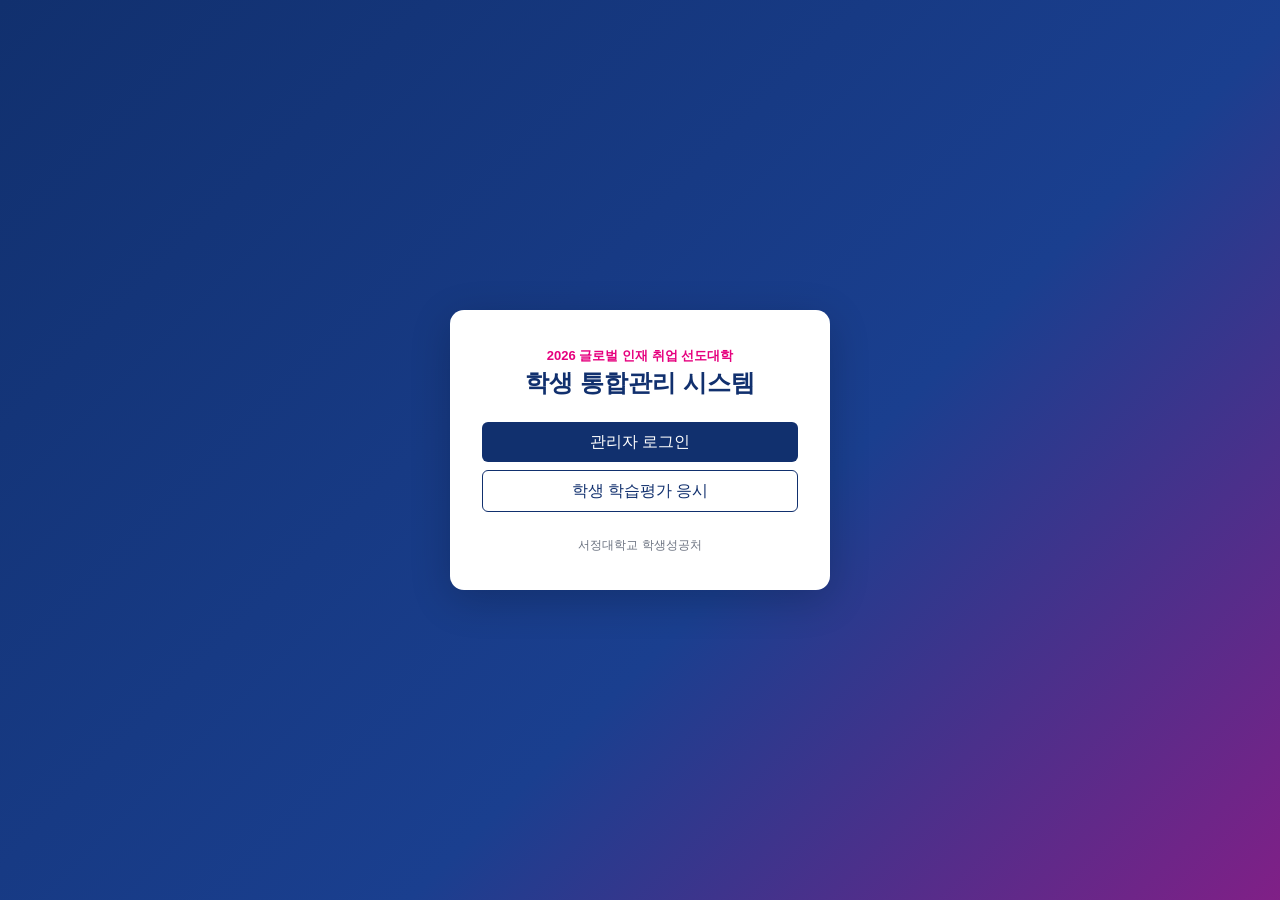
<file: index.html>
<!DOCTYPE html>
<html lang="ko">
<head>
<meta charset="UTF-8">
<meta name="viewport" content="width=device-width, initial-scale=1.0">
<title>2026 글로벌 인재 취업 선도대학 학생 통합관리 시스템</title>
<link href="https://cdn.jsdelivr.net/npm/bootstrap@5.3.3/dist/css/bootstrap.min.css" rel="stylesheet">
<link href="css/style.css" rel="stylesheet">
</head>
<body>
<div class="center-screen">
  <div class="auth-card text-center">
    <p class="mb-1" style="color:var(--pink); font-weight:700; font-size:13px;">2026 글로벌 인재 취업 선도대학</p>
    <h4 class="mb-4" style="color:var(--navy); font-weight:800;">학생 통합관리 시스템</h4>

    <a href="login.html" class="btn btn-navy w-100 mb-2 py-2">관리자 로그인</a>
    <a href="student/exam.html" class="btn btn-outline-navy w-100 py-2">학생 학습평가 응시</a>

    <p class="mt-4 mb-0" style="font-size:12px; color:var(--text-sub);">서정대학교 학생성공처</p>
  </div>
</div>
</body>
</html>
</file>
<file: css/style.css>
/* =========================================================
   2026 글로벌 인재 취업 선도대학 학생 통합관리 시스템
   공통 스타일시트
   ========================================================= */

:root {
  --navy: #11306E;
  --pink: #E6007E;
  --white: #FFFFFF;
  --light-gray: #F5F7FA;
  --border-color: #E2E6ED;
  --text-main: #1F2937;
  --text-sub: #6B7280;
  --success: #1E9E5A;
  --warning: #E6A100;
  --danger: #D6336C;
}

* { box-sizing: border-box; }

body {
  background-color: var(--light-gray);
  color: var(--text-main);
  font-family: "Pretendard", "Noto Sans KR", -apple-system, BlinkMacSystemFont, "Malgun Gothic", sans-serif;
}

/* ---------- 상단 헤더 ---------- */
.site-header {
  background: linear-gradient(90deg, var(--navy) 0%, #1a3f8f 100%);
  color: var(--white);
  padding: 14px 24px;
  display: flex;
  align-items: center;
  justify-content: space-between;
}
.site-header .title-main {
  font-size: 13px;
  color: #C9D6F0;
  margin: 0;
}
.site-header .title-sub {
  font-size: 20px;
  font-weight: 700;
  margin: 2px 0 0 0;
}
.site-header .header-actions button {
  background: var(--pink);
  border: none;
  color: white;
  padding: 6px 14px;
  border-radius: 6px;
  font-size: 13px;
}

/* ---------- 레이아웃 ---------- */
.app-layout { display: flex; min-height: 100vh; }

.sidebar {
  width: 230px;
  background: var(--white);
  border-right: 1px solid var(--border-color);
  padding: 18px 0;
  flex-shrink: 0;
}
.sidebar .nav-section-title {
  font-size: 11px;
  color: var(--text-sub);
  font-weight: 700;
  padding: 14px 18px 6px;
  letter-spacing: .04em;
}
.sidebar a.nav-link {
  display: block;
  padding: 9px 18px;
  color: var(--text-main);
  font-size: 14px;
  text-decoration: none;
  border-left: 3px solid transparent;
}
.sidebar a.nav-link:hover { background: var(--light-gray); }
.sidebar a.nav-link.active {
  background: #EEF2FB;
  border-left-color: var(--pink);
  color: var(--navy);
  font-weight: 700;
}

.main-content { flex: 1; padding: 24px; max-width: 1400px; }

/* ---------- 카드 ---------- */
.stat-card {
  background: var(--white);
  border: 1px solid var(--border-color);
  border-radius: 10px;
  padding: 16px 18px;
  height: 100%;
}
.stat-card .stat-label { font-size: 12.5px; color: var(--text-sub); margin-bottom: 6px; }
.stat-card .stat-value { font-size: 26px; font-weight: 800; color: var(--navy); }
.stat-card .stat-value.pink { color: var(--pink); }

.panel {
  background: var(--white);
  border: 1px solid var(--border-color);
  border-radius: 10px;
  padding: 18px;
  margin-bottom: 20px;
}
.panel-title {
  font-size: 15px;
  font-weight: 700;
  color: var(--navy);
  margin-bottom: 14px;
}

/* ---------- 표 ---------- */
table.data-table { width: 100%; border-collapse: collapse; font-size: 13.5px; }
table.data-table thead th {
  background: var(--light-gray);
  color: var(--text-sub);
  font-weight: 700;
  text-align: left;
  padding: 10px 12px;
  border-bottom: 1px solid var(--border-color);
  white-space: nowrap;
}
table.data-table tbody td {
  padding: 10px 12px;
  border-bottom: 1px solid #F0F2F5;
  vertical-align: middle;
}
table.data-table tbody tr:hover { background: #FAFBFF; }
table.data-table a.row-link { color: var(--navy); font-weight: 600; text-decoration: none; }
table.data-table a.row-link:hover { color: var(--pink); text-decoration: underline; }

/* ---------- 상태 배지 ---------- */
.badge-status {
  display: inline-block;
  padding: 3px 10px;
  border-radius: 999px;
  font-size: 12px;
  font-weight: 700;
}
.badge-이수 { background: #E6F7EE; color: var(--success); }
.badge-진행중 { background: #FFF6E0; color: var(--warning); }
.badge-미이수 { background: #FCE9EF; color: var(--danger); }
.badge-패스 { background: #EDEDED; color: #6B7280; }

/* 수료구분 색상 (select 요소 자체에 적용) */
.completion-select { font-weight: 700; border: none; border-radius: 999px; padding: 4px 10px; font-size: 12.5px; }
.completion-정규수료 { background: #E6F7EE; color: var(--success); }
.completion-단일수료 { background: #EAF0FF; color: var(--navy); }
.completion-미수료 { background: #FCE9EF; color: var(--danger); }
.completion-조기취업 { background: #FDEFE0; color: #C9660E; }

/* 우수학생 평가 등급 배지 */
.badge-grade-A { background: #FFF3D6; color: #B8860B; }
.badge-grade-B { background: #E6F7EE; color: var(--success); }
.badge-grade-C { background: #EAF0FF; color: var(--navy); }
.badge-grade-none { background: #EDEDED; color: #6B7280; }

/* 취업여부 배지 */
.badge-emp-취업 { background: #E6F7EE; color: var(--success); }
.badge-emp-미취업 { background: #FCE9EF; color: var(--danger); }
.badge-emp-취업예정 { background: #FFF6E0; color: var(--warning); }

/* ---------- 진행바 ---------- */
.progress-wrap {
  background: var(--light-gray);
  border-radius: 999px;
  height: 10px;
  overflow: hidden;
}
.progress-bar-fill {
  height: 100%;
  background: linear-gradient(90deg, var(--navy), var(--pink));
}

/* ---------- 버튼 ---------- */
.btn-navy { background: var(--navy); color: white; border: none; }
.btn-navy:hover { background: #0d2657; color: white; }
.btn-pink { background: var(--pink); color: white; border: none; }
.btn-pink:hover { background: #c50069; color: white; }
.btn-outline-navy { border: 1px solid var(--navy); color: var(--navy); background: white; }

/* ---------- 로그인 / 학생 화면 ---------- */
.center-screen {
  min-height: 100vh;
  display: flex;
  align-items: center;
  justify-content: center;
  background: linear-gradient(135deg, var(--navy) 0%, #1a3f8f 60%, var(--pink) 140%);
}
.auth-card {
  background: white;
  border-radius: 14px;
  padding: 36px 32px;
  width: 380px;
  box-shadow: 0 10px 40px rgba(0,0,0,.2);
}

.exam-progress-text { font-size: 13px; color: var(--text-sub); }

@media (max-width: 900px) {
  .sidebar { position: fixed; left: -230px; top: 0; bottom: 0; z-index: 50; transition: left .2s; }
  .sidebar.open { left: 0; }
  .main-content { padding: 14px; }
}
</file>
